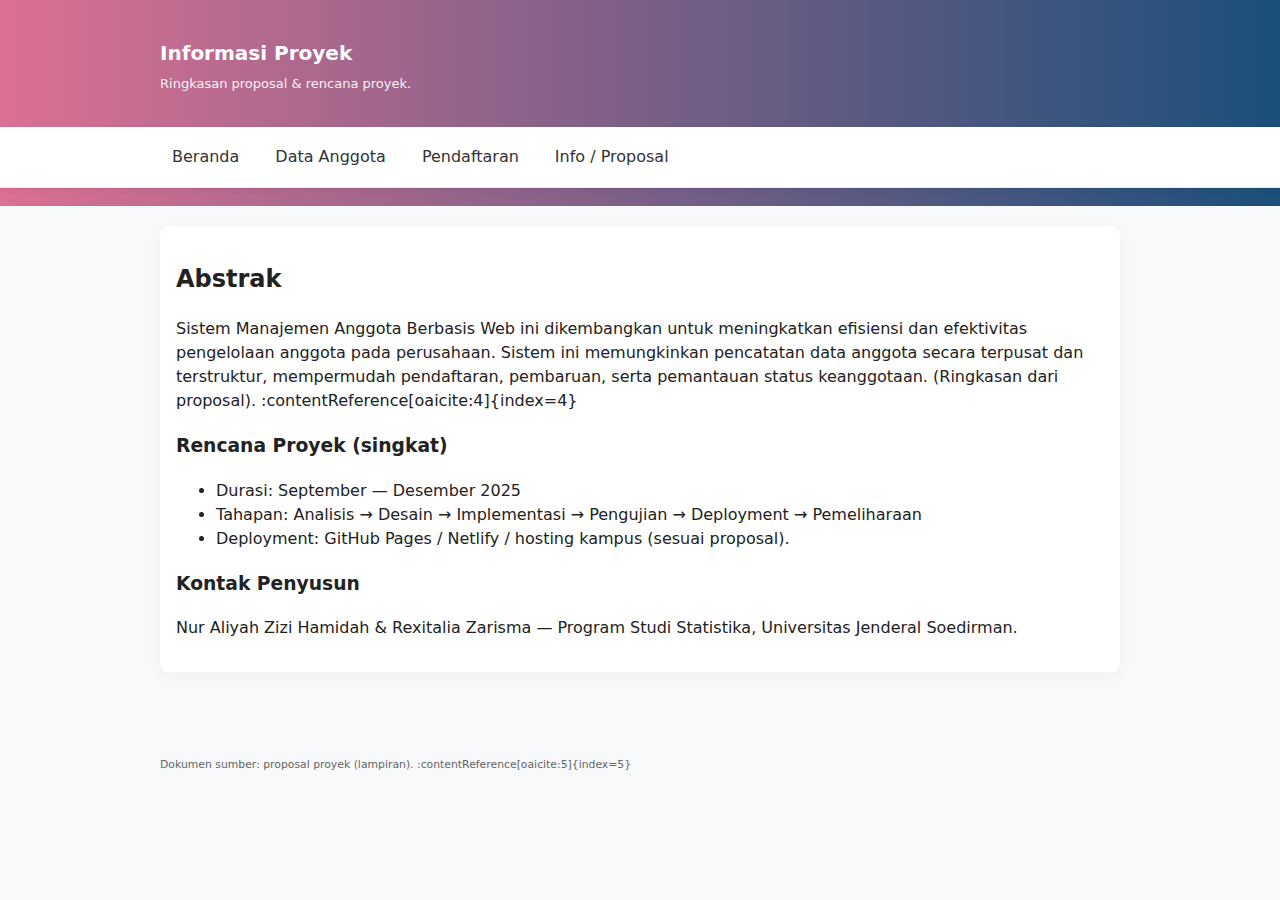
<file: info.html>
<!doctype html>
<html lang="id">
<head>
  <meta charset="utf-8" />
  <meta name="viewport" content="width=device-width,initial-scale=1" />
  <title>Info / Proposal — Sistem Manajemen</title>
  <link rel="stylesheet" href="styles.css" />
</head>
<body>
  <header class="site-header">
    <div class="container">
      <h1>Informasi Proyek</h1>
      <p class="sub">Ringkasan proposal & rencana proyek.</p>
    </div>
    <nav class="nav">
      <div class="container nav-inner">
        <a href="index.html" class="nav-item">Beranda</a>
        <a href="anggota.html" class="nav-item">Data Anggota</a>
        <a href="form.html" class="nav-item">Pendaftaran</a>
        <a href="info.html" class="nav-item">Info / Proposal</a>
      </div>
    </nav>
  </header>

  <main class="container">
    <article class="card">
      <h2>Abstrak</h2>
      <p>
        Sistem Manajemen Anggota Berbasis Web ini dikembangkan untuk meningkatkan efisiensi
        dan efektivitas pengelolaan anggota pada perusahaan. Sistem ini memungkinkan pencatatan
        data anggota secara terpusat dan terstruktur, mempermudah pendaftaran, pembaruan, serta
        pemantauan status keanggotaan. (Ringkasan dari proposal). :contentReference[oaicite:4]{index=4}
      </p>

      <h3>Rencana Proyek (singkat)</h3>
      <ul>
        <li>Durasi: September — Desember 2025</li>
        <li>Tahapan: Analisis → Desain → Implementasi → Pengujian → Deployment → Pemeliharaan</li>
        <li>Deployment: GitHub Pages / Netlify / hosting kampus (sesuai proposal).</li>
      </ul>

      <h3>Kontak Penyusun</h3>
      <p>Nur Aliyah Zizi Hamidah &amp; Rexitalia Zarisma — Program Studi Statistika, Universitas Jenderal Soedirman.</p>
    </article>
  </main>

  <footer class="site-footer">
    <div class="container">
      <small>Dokumen sumber: proposal proyek (lampiran). :contentReference[oaicite:5]{index=5}</small>
    </div>
  </footer>
</body>
</html>
</file>
<file: styles.css>
:root{
  --accent:#DB7093;
  --bg:#f7f9fb;
  --muted:#666;
  --card:#fff;
  --radius:10px;
  --maxw:1000px;
}
*{box-sizing:border-box}
body{
  margin:0;
  font-family:Inter, system-ui, -apple-system, "Segoe UI", Roboto, "Helvetica Neue", Arial;
  background:var(--bg);
  color:#222;
  line-height:1.5;
}
.container{max-width:var(--maxw);margin:0 auto;padding:20px;}

.site-header{background:linear-gradient(90deg,var(--accent),#1b4f7a);color:#fff;padding:18px 0;}
.site-header h1{margin:0;font-size:20px;}
.site-header .sub{opacity:.9;font-size:13px;margin-top:6px;}
.nav{background:#fff;box-shadow:0 2px 6px rgba(0,0,0,.06);border-bottom:1px solid #eee;}
.nav-inner{display:flex;gap:12px;align-items:center;padding:10px 20px;}
.nav-item{color:#333;text-decoration:none;padding:8px 12px;border-radius:8px;}
.nav-item:hover{background:#f0f6ff}

.hero{background:var(--card);padding:18px;border-radius:var(--radius);margin-top:16px}
.features, .preview{margin-top:18px}
.card{background:var(--card);padding:16px;border-radius:10px;box-shadow:0 4px 18px rgba(0,0,0,.04)}
.btn{display:inline-block;padding:8px 14px;border-radius:8px;background:var(--accent);color:#fff;text-decoration:none;border:none;cursor:pointer}
.btn.outline{background:transparent;color:var(--accent);border:1px solid var(--accent)}
.cta-row{margin-top:12px;display:flex;gap:10px}

.table{width:100%;border-collapse:collapse;margin-top:12px;background:var(--card);border-radius:8px;overflow:hidden}
.table th,.table td{padding:10px;border-bottom:1px solid #eee;text-align:left;font-size:14px}
.table thead th{background:#f6f9ff}
.muted{color:var(--muted);margin-top:10px}

.card .form-actions{margin-top:12px;display:flex;gap:10px}
input, select{width:100%;padding:10px;border-radius:8px;border:1px solid #ddd;margin-top:6px}

.toolbar{display:flex;justify-content:space-between;align-items:center;margin-top:8px;gap:10px;flex-wrap:wrap}

.site-footer{padding:18px 0;margin-top:24px;background:transparent;color:var(--muted);font-size:13px}

@media (max-width:600px){
  .nav-inner{flex-wrap:wrap}
  .cta-row{flex-direction:column;align-items:flex-start}
}
</file>
